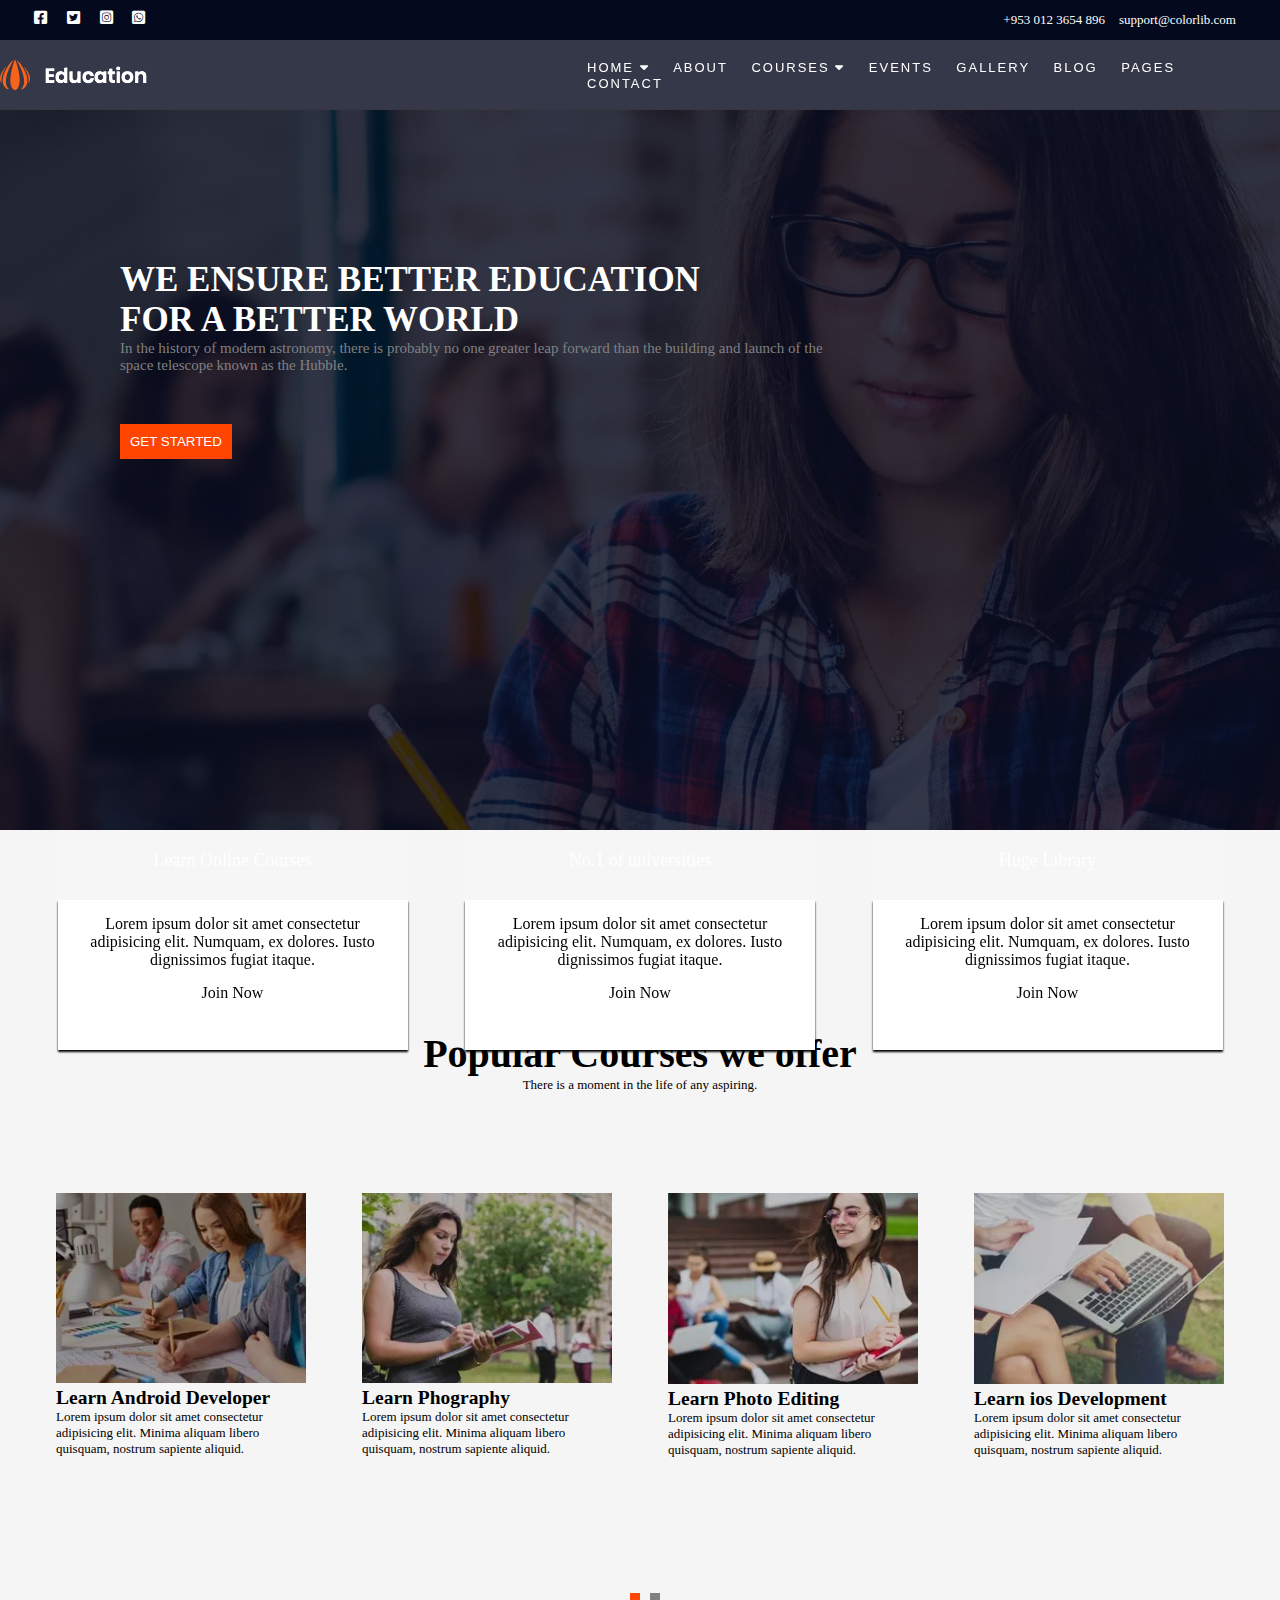
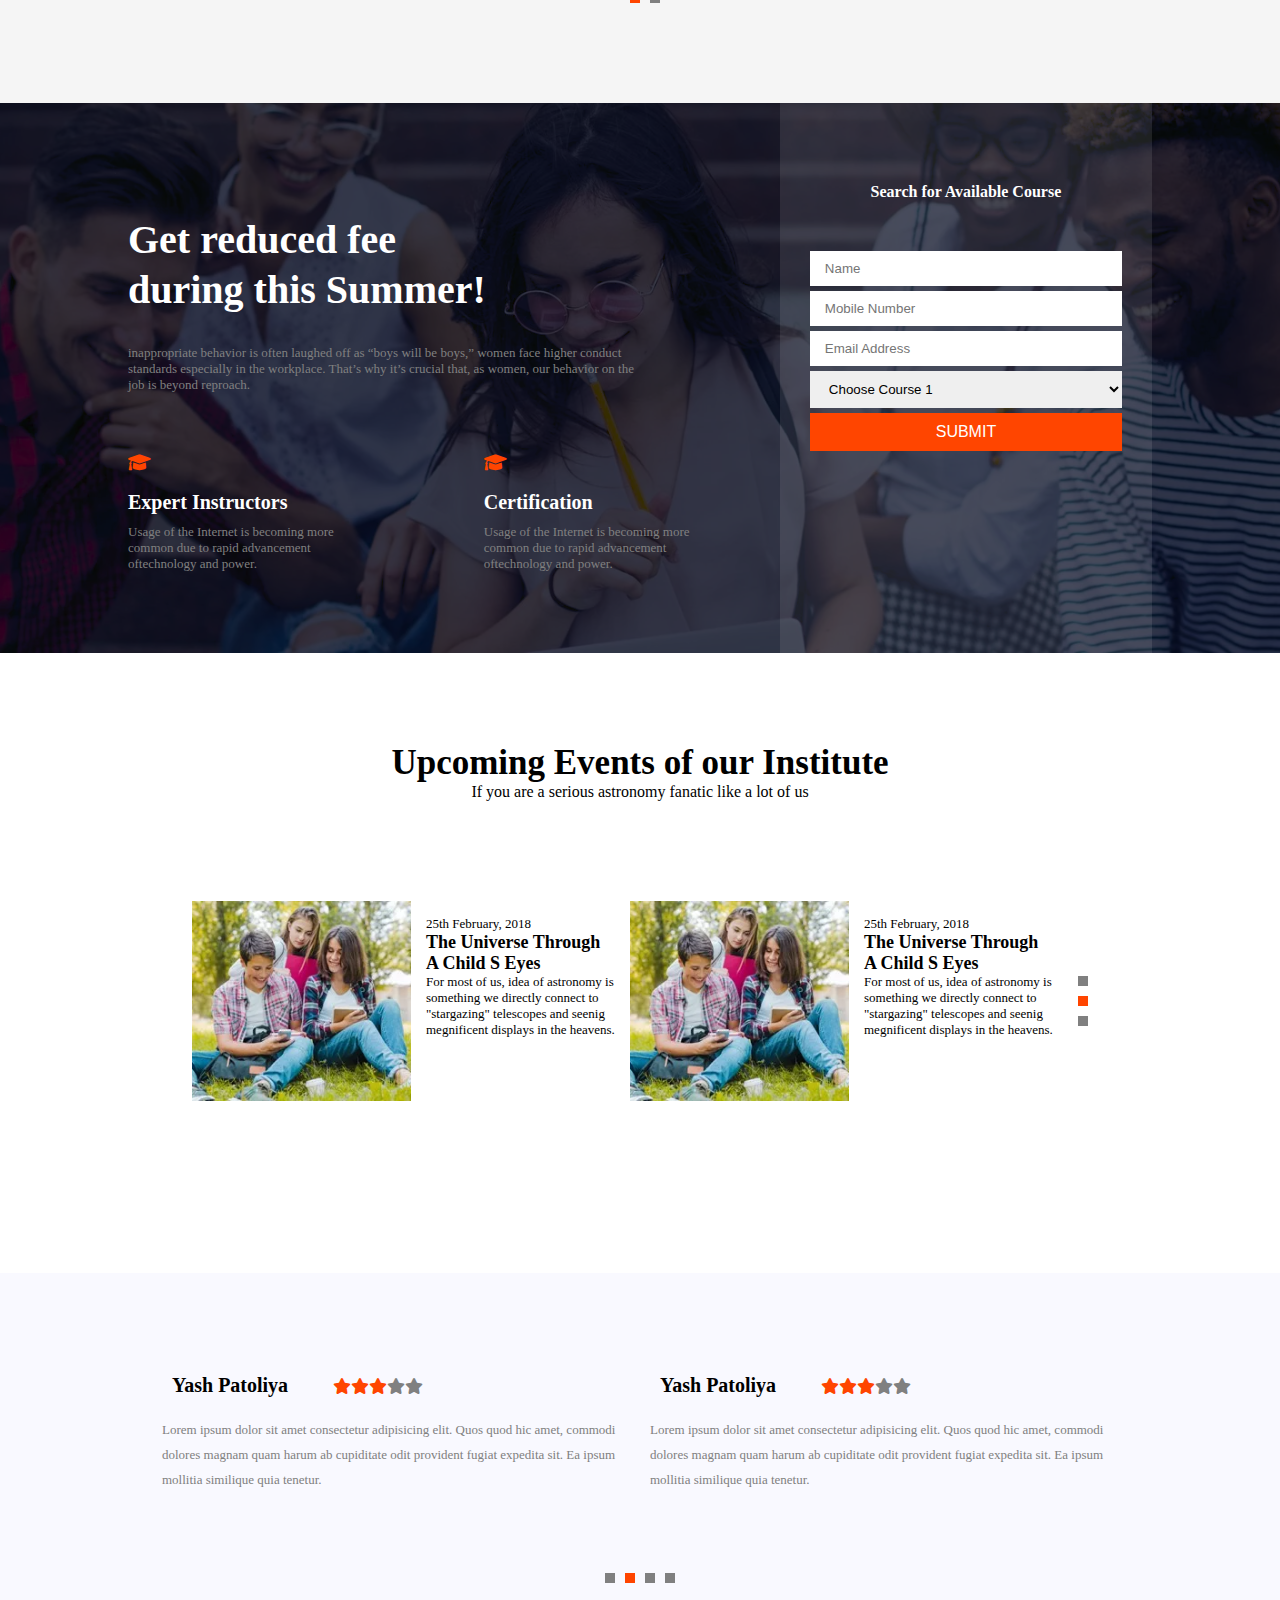
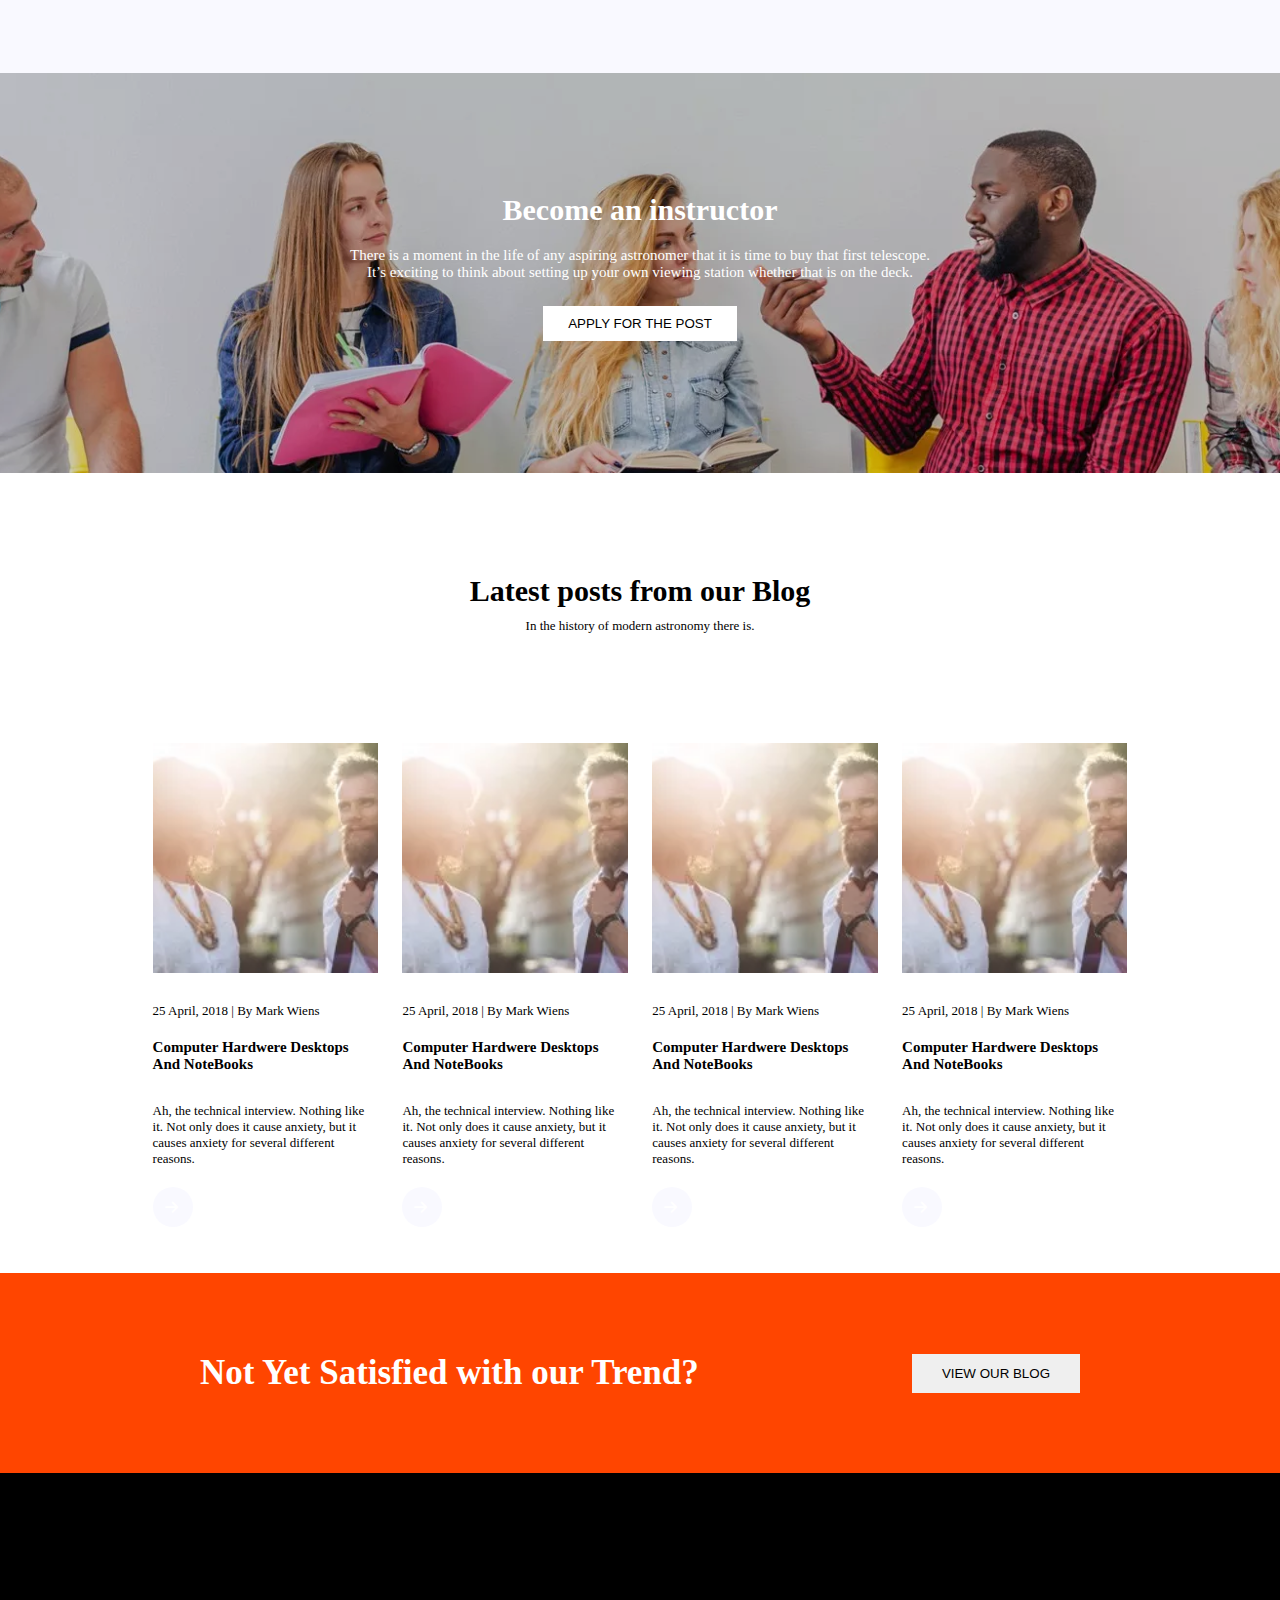
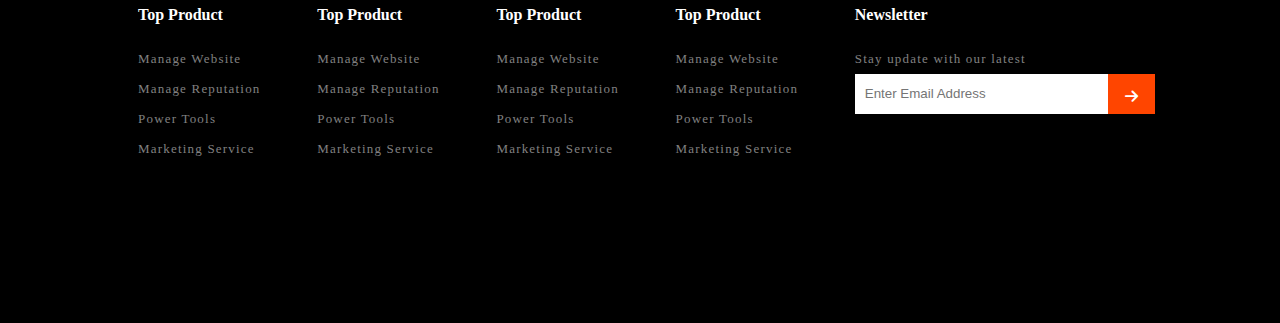
<file: index.html>
<!DOCTYPE html>
<html lang="en">

<head>
    <title>Education</title>
    <link rel="stylesheet" href="style.css">
    <link rel="stylesheet" href="css/all.min.css">
    <script async src="https://pagead2.googlesyndication.com/pagead/js/adsbygoogle.js?client=ca-pub-5617527949975057"
     crossorigin="anonymous"></script>
</head>

<body>
        <nav>
            <div class="head-line">
                <div class="icons">
                    <i class="fa-brands fa-facebook-square icon"></i>
                    <i class="fa-brands fa-twitter-square icon"></i>
                    <i class="fa-brands fa-instagram-square icon"></i>
                    <i class="fa-brands fa-whatsapp-square icon"></i>
                </div>
                <div class="contact-details">
                    <span>+953 012 3654 896</span>
                    <span>support@colorlib.com</span>
                </div>
            </div>
        
            <div class="nav-menu">
                <div class="logo"><a href="#home"><img src="img/logo.png" alt="Education Logo"></a></div>
                <div class="menu-list">
                    <ul>
                        <li>
                            <a href="#home">HOME <i class="fa-solid fa-caret-down"></i></a>
                            <div class="sub-menu">
                                <ul>
                                    <li>
                                        <a href="#">YASH ></a>
                                        <div class="peta-menu">
                                            <ul>
                                                <li>
                                                    <a href="#">YASH ></a>
                                                    <div class="peta1-menu">
                                                        <ul>
                                                            <li><a href="#">YASH</a></li>
                                                            <li><a href="#">YASH</a></li>
                                                            <li><a href="#">YASH</a></li>
                                                            <li><a href="#">YASH</a></li>
                                                        </ul>
                                                    </div>
                                                </li>
                                                <li><a href="#">YASH</a></li>
                                                <li><a href="#">YASH</a></li>
                                                <li><a href="#">YASH</a></li>
                                            </ul>
                                        </div>
                                    </li>
                                    <li><a href="#">YASH</a></li>
                                    <li><a href="#">YASH</a></li>
                                    <li><a href="#">YASH</a></li>
                                </ul>
                            </div>
                        </li>
                        <li><a href="#">ABOUT</a></li>
                        <li>
                            <a href="#courses">COURSES <i class="fa-solid fa-caret-down"></i></a>
                            <div class="mega-menu">
                                <div class="menu">
                                    <ul>
                                        <h4 class="mega-heads"><i class="fa-solid fa-circle "></i> Mega menu</h4>
                                        <li><a href="#">Mega menu</a></li>
                                        <li><a href="#">Mega menu</a></li>
                                        <li><a href="#">Mega menu</a></li>
                                    </ul>
                                </div>
                                <div class="menu">
                                    <ul>
                                        <h4 class="mega-heads"><i class="fa-solid fa-circle "></i> Mega menu</h4>
                                        <li><a href="#">Mega menu</a></li>
                                        <li><a href="#">Mega menu</a></li>
                                        <li><a href="#">Mega menu</a></li>
                                    </ul>
                                </div>
                                <div class="menu">
                                    <ul>
                                        <h4 class="mega-heads"><i class="fa-solid fa-circle "></i> Mega menu</h4>
                                        <li><a href="#">Mega menu</a></li>
                                        <li><a href="#">Mega menu</a></li>
                                        <li><a href="#">Mega menu</a></li>
                                    </ul>
                                </div>
                                <div class="menu">
                                    <ul>
                                        <h4 class="mega-heads"><i class="fa-solid fa-circle "></i> Mega menu</h4>
                                        <li><a href="#">Mega menu</a></li>
                                        <li><a href="#">Mega menu</a></li>
                                        <li><a href="#">Mega menu</a></li>
                                    </ul>
                                </div>
                                <div class="menu">
                                    <ul>
                                        <h4 class="mega-heads"><i class="fa-solid fa-circle "></i> Mega menu</h4>
                                        <li><a href="#">Mega menu</a></li>
                                        <li><a href="#">Mega menu</a></li>
                                        <li><a href="#">Mega menu</a></li>
                                    </ul>
                                </div>
                            </div>
                        </li>
                        <li><a href="#events">EVENTS</a></li>
                        <li><a href="#">GALLERY</a></li>
                        <li><a href="#blog">BLOG</a></li>
                        <li><a href="#">PAGES</a></li>
                        <li><a href="#">CONTACT</a></li>
                    </ul>
                </div>
            </div>
        </nav>
    <!-- section 1 -->
    <section id="main">

        <div class="nav section 1" id="home">
                
            <div class="wall-content">
                <h2 class="large-content">
                    WE ENSURE BETTER EDUCATION<br> FOR A BETTER WORLD</h2>
                <p class="small-content">In the history of modern astronomy, there is probably no one greater leap
                    forward than the building and launch of the<br> space telescope known as the Hubble.</p>
                <button class="btn-getstarted">GET STARTED</button>
            </div>
            <div class="main-box">
                <div class="box1 box">Learn Online Courses

                </div>
                <div class="box2 box">No.1 of universities

                </div>
                <div class="box3 box">Huge Library

                </div>
            </div>
            <div class="main-box-2">
                <div class="box4 box-down">
                    <div class="box-content pera">Lorem ipsum dolor sit amet consectetur adipisicing elit. Numquam, ex
                        dolores. Iusto dignissimos fugiat itaque.</div>
                    <div class="box-content join-now">Join Now</div>
                </div>
                <div class="box5 box-down">
                    <div class="box-content pera">Lorem ipsum dolor sit amet consectetur adipisicing elit. Numquam, ex
                        dolores. Iusto dignissimos fugiat itaque.</div>
                    <div class="box-content join-now">Join Now</div>
                </div>
                <div class="box6 box-down">
                    <div class="box-content pera">Lorem ipsum dolor sit amet consectetur adipisicing elit. Numquam, ex
                        dolores. Iusto dignissimos fugiat itaque.</div>
                    <div class="box-content join-now">Join Now</div>
                </div>
            </div>
        </div>
        <!-- section 2 -->
        <div>
            <div id="courses"></div>
            <h2 class="head-2">
                Popular Courses we offer
            </h2>
            <p class="head-2-down">
                There is a moment in the life of any aspiring.
            </p>
            <div class="box-courses">
                <div class="box1-c box-c">
                    <div class="box-img"><img src="img/one.jpg" alt="img 1" height="100%" width="100%"></div>
                    <div class="box1-content">
                        <h2>Learn Android Developer</h2>
                        <p>Lorem ipsum dolor sit amet consectetur adipisicing elit. Minima aliquam libero quisquam,
                            nostrum sapiente aliquid.</p>
                    </div>
                </div>
                <div class="box2-c box-c">
                    <div class="box-img"><img src="img/two.jpg" alt="img 1" height="100%" width="100%"></div>
                    <div class="box1-content">
                        <h2>Learn Phography</h2>
                        <p>Lorem ipsum dolor sit amet consectetur adipisicing elit. Minima aliquam libero quisquam,
                            nostrum sapiente aliquid.</p>
                    </div>
                </div>
                <div class="box3-c box-c">
                    <div class="box-img"><img src="img/three.jpg" alt="img 1" height="100%" width="100%"></div>
                    <div class="box1-content">
                        <h2>Learn Photo Editing</h2>
                        <p>Lorem ipsum dolor sit amet consectetur adipisicing elit. Minima aliquam libero quisquam,
                            nostrum sapiente aliquid.</p>
                    </div>
                </div>
                <div class="box4-c box-c">
                    <div class="box-img"><img src="img/four.jpg" alt="img 1" height="100%" width="100%"></div>
                    <div class="box1-content">
                        <h2>Learn ios Development</h2>
                        <p>Lorem ipsum dolor sit amet consectetur adipisicing elit. Minima aliquam libero quisquam,
                            nostrum sapiente aliquid.</p>
                    </div>
                </div>
            </div>
            <div class="tranfer-box">
                <div class="tranfer-box1-c box-transfer-c"></div>
                <div class="tranfer-box2-c box-transfer-c"></div>
            </div>
        </div>
        <!-- section 3 -->
        <div class="section-3">
            <div class="bg-inner">
                <div class="content3">
                    <div class="content3-1 space">
                        <h2 class="head3-1 space">Get reduced fee<br>during this Summer!</h2>
                        <p class="pera3-1 space">inappropriate behavior is often laughed off as “boys will be boys,” women face higher conduct standards especially in the workplace. That’s why it’s crucial that, as women, our behavior on the job is beyond reproach.</p>
                    </div>
                    <div class="content3-icon3 space">
                        <div class="content3-2 space">
                            <div class="icon3-1 icon3">
                                <i class="fa-solid fa-graduation-cap icon3"></i>
                            </div>
                            <h3 class="head3-2 head3 ">Expert Instructors</h3>
                            <p class="pera3-2 pera3-1 ">Usage of the Internet is becoming more<br>common due to rapid advancement <br>oftechnology and power.</p>
                        </div>
                        <div class="content3-3 space">
                            <div class="icon3-2 icon3">
                                <i class="fa-solid fa-graduation-cap icon3"></i>
                            </div>
                            <h3 class="head3-3 head3 ">Certification</h3>
                            <p class="pera3-3 pera3-1 ">Usage of the Internet is becoming more<br>common due to rapid advancement <br>oftechnology and power.</p>
                        </div>
                    </div>
                </div>
                <div class="form3">
                    <h2 class="form3-head1">Search for Available Course</h2>
                    <form action="" class="form3-1">
                        <input type="text" placeholder="Name" class="form3-input">
                        <input type="mobile" placeholder="Mobile Number" class="form3-input">
                        <input type="email" placeholder="Email Address" class="form3-input">
                        <select name="Choose Course" class="form3-input form3-select">
                            <option value="" class="form3-input">Choose Course 1</option>
                            <option value="" class="form3-input">Choose Course 2</option>
                            <option value="" class="form3-input">Choose Course 3</option>
                            <option value="" class="form3-input">Choose Course 4</option>
                        </select>
                        <input type="submit" value="SUBMIT" class="form3-input form3-submit1">
        
                    </form>
                </div>
            </div>
        </div>
        <!-- section 4 -->
        <div class="section4" id="events">
            <div class="comtent4">
                <h2 class="head4-1">Upcoming Events of our Institute</h2>
                <p class="pera4-1">If you are a serious astronomy fanatic like a lot of us</p>
            </div>
            <div class="slider4-1">
                <div class="slide-1">
                    <div class="slide-1-img"></div>
                    <div class="slide-1-content">
                        <p class="pera4-2">25th February, 2018</p>
                        <h2 class="slide-1-head">The Universe Through A Child S Eyes</h2>
                        <p class="pera4-2">For most of us, idea of astronomy is something we directly connect to "stargazing" telescopes and seenig megnificent displays in the heavens.</p>
                    </div>
                </div>
                <div class="slide-1">
                    <div class="slide-1-img"></div>
                    <div class="slide-1-content">
                        <p class="pera4-2">25th February, 2018</p>
                        <h2 class="slide-1-head">The Universe Through A Child S Eyes</h2>
                        <p class="pera4-2">For most of us, idea of astronomy is something we directly connect to "stargazing" telescopes and seenig megnificent displays in the heavens.</p>
                    </div>
                </div>
                <div class="slide4-box">
                    <div class="slide4-box1"></div>
                    <div class="slide4-box1 slide4-box-red"></div>
                    <div class="slide4-box1"></div>
                </div>
            </div>
        </div>
        <!-- sction 5 -->
        <div class="section5">
            <div class="slide5">
                <div class="slide5-1">
                    <div class="content5">
                        <h2 class="name5">Yash Patoliya&nbsp;&nbsp;&nbsp;&nbsp;&nbsp;&nbsp;&nbsp;&nbsp;&nbsp;<i class="fa-solid fa-star orenge"></i><i class="fa-solid fa-star orenge"></i><i class="fa-solid fa-star orenge"></i><i class="fa-solid fa-star gray"></i><i class="fa-solid fa-star gray"></i></h2>
                        <p class="pear5-1">Lorem ipsum dolor sit amet consectetur adipisicing elit. Quos quod hic amet, commodi dolores magnam quam harum ab cupiditate odit provident fugiat expedita sit. Ea ipsum mollitia similique quia tenetur.</p>
                    </div>
                </div>
                <div class="slide5-1">
                    <div class="content5">
                        <h2 class="name5">Yash Patoliya&nbsp;&nbsp;&nbsp;&nbsp;&nbsp;&nbsp;&nbsp;&nbsp;&nbsp;<i class="fa-solid fa-star orenge"></i><i class="fa-solid fa-star orenge"></i><i class="fa-solid fa-star orenge"></i><i class="fa-solid fa-star gray"></i><i class="fa-solid fa-star gray"></i></h2>
                        <p class="pear5-1">Lorem ipsum dolor sit amet consectetur adipisicing elit. Quos quod hic amet, commodi dolores magnam quam harum ab cupiditate odit provident fugiat expedita sit. Ea ipsum mollitia similique quia tenetur.</p>
                    </div>
                </div>
            </div>
        <div class="slide5-box">
            <div class="slide5-box1"></div>
            <div class="slide5-box1 slide5-box-red"></div>
            <div class="slide5-box1"></div>
            <div class="slide5-box1"></div>
        </div>
    </div>
    <!-- section 6 -->
    <div class="section6">
        <div class="content6">
            <h2 class="head6-1">Become an instructor</h2>
        <p class="pera6-1">There is a moment in the life of any aspiring astronomer that it is time to buy that first telescope.</p>
        <p class="pera6-1">It’s exciting to think about setting up your own viewing station whether that is on the deck.</p>
        <button class="btn6-appltforthepost">APPLY FOR THE POST</button>
        </div>
    </div>
    <!-- section 7 -->
    <div class="section7" id="blog">
        <div class="content7">
            <h2 class="head7">Latest posts from our Blog</h2>
            <p class="pear7">In the history of modern astronomy there is.</p>
        </div>
        <div class="box7">
            <div class="box7-1 Box7-1">
                <div class="bg7-img"></div>
                <p class="pera7-1">25 April, 2018 | By Mark Wiens</p>
                <h2 class="head7-1 Head7-1">Computer Hardwere Desktops And NoteBooks</h2>
                <p class="pera7-1">Ah, the technical interview. Nothing like it. Not only does it cause anxiety, but it causes anxiety for several different reasons.</p>
                <div class="details7"><i class="fa-solid fa-arrow-right ico-search"></i><h2 class="ico-name">Details</h2></div>
            </div>
            <div class="box7-1 Box7-2">
                <div class="bg7-img"></div>
                <p class="pera7-1">25 April, 2018 | By Mark Wiens</p>
                <h2 class="head7-1 Head7-2">Computer Hardwere Desktops And NoteBooks</h2>
                <p class="pera7-1">Ah, the technical interview. Nothing like it. Not only does it cause anxiety, but it causes anxiety for several different reasons.</p>
                <div class="details7"><i class="fa-solid fa-arrow-right ico-search"></i><h2 class="ico-name">Details</h2></div>
            </div>
            <div class="box7-1 Box7-3">
                <div class="bg7-img"></div>
                <p class="pera7-1">25 April, 2018 | By Mark Wiens</p>
                <h2 class="head7-1 Head7-3">Computer Hardwere Desktops And NoteBooks</h2>
                <p class="pera7-1">Ah, the technical interview. Nothing like it. Not only does it cause anxiety, but it causes anxiety for several different reasons.</p>
                <div class="details7"><i class="fa-solid fa-arrow-right ico-search"></i><h2 class="ico-name">Details</h2></div>
            </div>
            <div class="box7-1 Box7-4">
                <div class="bg7-img"></div>
                <p class="pera7-1">25 April, 2018 | By Mark Wiens</p>
                <h2 class="head7-1 Head7-4">Computer Hardwere Desktops And NoteBooks</h2>
                <p class="pera7-1">Ah, the technical interview. Nothing like it. Not only does it cause anxiety, but it causes anxiety for several different reasons.</p>
                <div class="details7"><i class="fa-solid fa-arrow-right ico-search"></i><h2 class="ico-name">Details</h2></div>
            </div>
        </div>
        <!-- section 8 -->
        <div class="section8">
            <div class="orange-box8">
                    <h1 class="head8-orange">Not Yet Satisfied with our Trend?</h1>
                <button class="viewblog-orange">VIEW OUR BLOG</button>
            </div>
            <div class="black-box8">
                <div class="content8-black">
                    <div class="box8">
                        <h2 class="head8-black">Top Product</h2>
                        <p class="pera8-black">Manage Website</p>
                        <p class="pera8-black">Manage Reputation</p>
                        <p class="pera8-black">Power Tools</p>
                        <p class="pera8-black">Marketing Service</p>
                    </div>
                    <div class="box8">
                        <h2 class="head8-black">Top Product</h2>
                        <p class="pera8-black">Manage Website</p>
                        <p class="pera8-black">Manage Reputation</p>
                        <p class="pera8-black">Power Tools</p>
                        <p class="pera8-black">Marketing Service</p>
                    </div>
                    <div class="box8">
                        <h2 class="head8-black">Top Product</h2>
                        <p class="pera8-black">Manage Website</p>
                        <p class="pera8-black">Manage Reputation</p>
                        <p class="pera8-black">Power Tools</p>
                        <p class="pera8-black">Marketing Service</p>
                    </div>
                    <div class="box8">
                        <h2 class="head8-black">Top Product</h2>
                        <p class="pera8-black">Manage Website</p>
                        <p class="pera8-black">Manage Reputation</p>
                        <p class="pera8-black">Power Tools</p>
                        <p class="pera8-black">Marketing Service</p>
                    </div>
                    <div class="box8">
                        <h2 class="head8-black">Newsletter</h2>
                        <p class="pera8-black">Stay update with our latest</p>
                        <div class="input-email">
                            <input type="email" placeholder="Enter Email Address" class="">
                            <button type="submit"><i class="fa-solid fa-arrow-right ico-search"></i></button>
                        </div>
                    </div>
                </div>
            </div>
        </div>
    </div>
        
    </section>



</body>

</html>
</file>
<file: style.css>
* {
    margin: 0;
    padding: 0;
    box-sizing: border-box;
}

body {
    z-index: -1;
    background-color: whitesmoke;
}

html {
    scroll-behavior: smooth;
    font-family: poppins;
}

nav{
    position: sticky;
    top: 0;
    z-index: 1; 
}

/* top head line */
.head-line {
    height: 40px;
    width: 100%;
    display: flex;
    background-color: #04091E;
    color: white;
    padding: 10px;
    justify-content: center;
    position: sticky;
    top: 0;
    left: 0;
    z-index: 2;
}

/* hed line icons */
.icons {
    letter-spacing: 8px;
    font-size: 15px;
    text-align: center;
    margin-right: 850px;
}

/* head line contect ditails */
span {
    margin-right: 10px;
    font-size: small;
}

/* navgaion section with home */
.nav {
    height: 720px;
    width: 10 0%;
    display: flex;
    /* justify-content: center; */
    /* align-content: center; */
    background-color: rgba(4, 9, 30, .8);
    background-image: url(img/wall.jpg);
    background-blend-mode: darken;
    background-size: cover;
    background-position: center;
    background-repeat: no-repeat;

}

/* nav menu links */
.nav-menu {
    height: 70px;
    width: 100%;
    display: flex;
    justify-content: center;
    align-content: center;
    padding: 20px 0;
    background-color: rgba(4, 9, 30, .8);
    background-blend-mode: multiply;
    border-bottom: 1px solid #39353e;
    font-size: 14px;
    font-weight: 800;
    position: sticky;
    top: 40px;
    left: 0;
    z-index: 2;
}

/* nav menu lists */
.menu-list ul li {
    list-style: none;
    display: inline;
    /* border-bottom: 1px solid white; */
}
.menu-list ul li a:hover{
    color: orangered;
    /* border-bottom: 1px solid white; */
}
/* nav menu list and links */
.menu-list ul li a{
    transition: .3s;
    text-decoration: none;
    color: white;
    margin-right: 20px;
    font-family: -apple-system, BlinkMacSystemFont, 'Segoe UI', Roboto, Oxygen, Ubuntu, Cantarell, 'Open Sans', 'Helvetica Neue', sans-serif;
    letter-spacing: 2px;
    font-weight: 100;
    font-size: small;
    padding-bottom: 35px;
}
.sub-menu{
    position: absolute;
    top: 70px;
    background-color: #04091E;
    opacity: 0;
    visibility: hidden;
    transition: .5s;
    /* padding-top: 35px; */
}
.sub-menu ul{
    display: flex;
    flex-direction: column;
    justify-content: center;
    align-items: center;
    /* height: 200px; */
}
.sub-menu ul li{
    text-align: center;
    padding: 10px 20px;
    /* border-bottom: .5px solid white; */
    /* border-width: 1px; */
    margin: 5px 10px;
    border: 1px solid transparent;
    transition: 1s;
}
.sub-menu ul li:hover{

    border: 1px solid white;
}
.menu-list ul li:hover .sub-menu{
    opacity: 1;
    visibility: visible;
}
.sub-menu ul li:hover .peta-menu{
    opacity: .7;
    visibility: visible;
}
.peta-menu ul li:hover .peta1-menu{
    opacity: .7;
    visibility: visible;
}
nav ul li:hover .mega-menu{
    opacity: .7;
    visibility: visible;
}

.sub-menu ul li a{
    text-decoration: none;
    color: white;
    list-style: none;
    text-align: center;
    padding: 10px 30px;
}
.peta-menu{
    position: absolute;
    top: 20px;
    right: -195px;
    background-color: #04091E;
    opacity: .5s;
    opacity: 0;
    visibility: hidden;
    transition: .5s;
}
.peta1-menu{
    position: absolute;
    top: 20px;
    right: -175px;
    background-color: #04091E;
    opacity: 0;
    visibility: hidden;
    transition: .5s;
}
.mega-menu{
    width: 720px;
    height: 150px;
    position: absolute;
    top: 70px;
    background-color: #04091E;
    opacity: 0;
    visibility: hidden;
    transition: .5s;
    margin: 0 auto;
    display: flex;
    justify-content: space-between;
    align-items: center;
    
    
}
.menu{
    width: auto;
    /* border: 1px solid white; */
}
.menu ul{
    display: flex;
    flex-direction: column;
}
.mega-menu ul li{
    padding: 5px 5px;
    border: 1px solid transparent;
    margin: 0 10px;
    text-align: center;
}
.mega-menu ul li:hover{
    border: 1px solid white;
}
.mega-heads{
    color: white;
    border-bottom: 1px solid white;
    padding-bottom: 5px;
    cursor: pointer;
}
.mega-heads i{
    font-weight: 500;
}
/* nav menu logo */
.logo {
    margin-right: 440px;
}

/* navigation section in wall content */
.wall-content {
    margin: 150px 120px;
}

.large-content {
    width: 100%;
    font-size: 35px;
    color: white;
}

.small-content {
    font-size: 15px;
    color: grey;
}

/* navigation wall start button */
.btn-getstarted {
    display: block;
    position: static;
    padding: 10px;
    background-color: orangered;
    border: none;
    color: white;
    transition: .3s;
    margin-top: 50px;
}

.btn-getstarted:hover {
    background-color: white;
    color: orangered;
}

/* navigation section with box */
.main-box {
    display: flex;
    justify-content: space-evenly;
    width: 100%;
    height: 70px;
    background-color: transparent;
    position: absolute;
    bottom: 0px;
    z-index: 1;
}

.box {
    width: 350px;
    height: 70px;
    background-color: rgba(250, 250, 250, 0.2);
    text-align: center;
    font-size: 18px;
    padding-top: 20px;
    color: white;
    font-family: poppins;
    cursor: pointer;

}

.main-box-2 {
    display: flex;
    justify-content: space-evenly;
    width: 100%;
    height: 150px;
    background-color: transparent;
    position: absolute;
    bottom: -150px;
    z-index: 1;
}

.box-down {
    width: 350px;
    height: 150px;
    background-color: white;
    box-shadow: 0px 2px 2px 0px black;
    cursor: pointer;
}

.box-content {
    margin: 15px;
    text-align: center;
}

.join-now {
    margin: 10px;
    text-align: center;
}

.box-down:hover .join-now {
    color: orangered;
}
.mega-menu{
    /* display: flex; */
    background-color: #04091E;
}
/* Section 2 Section 2 Section 2 Section 2 Section 2 Section 2 Section 2 Section 2 Section 2 Section 2 Section 2 */
.head-2 {
    margin-top: 200px;
    text-align: center;
    font-size: 40px;
}

.head-2-down {
    text-align: center;
    font-size: small;
}

.box-courses {
    display: flex;
    justify-content: space-evenly;
    margin-top: 100px;
    width: 100%;
    height: 400px;
    background: transparent;
    margin: 0 auto;
}

.box-c {
    margin-top: 100px;
    height: 300px;
    width: 250px;
    background-color: transparent;
}

.box1-content {
    font-size: small;
}

.box-img {
    transition: .3s;
}

.box-c:hover .box-img {
    transform: scale(1.15);
}

.tranfer-box {
    height: 10px;
    width: 100%;
    background: transparent;
    display: flex;
    justify-content: center;
    align-items: center;
    margin: 100px auto;
}

.box-transfer-c {
    display: flex;
    height: 10px;
    width: 10px;
    background: orangered;
    margin-left: 10px;
}

.tranfer-box2-c {
    background-color: grey;
}

/* Section 3 Section 3 Section 3 Section 3 Section 3 Section 3 Section 3 Section 3 Section 3 Section 3 Section 3 */
.section-3 {
    width: 100%;
    height: 550px;
    background-color: rgba(4, 9, 30, .8);
    background-image: url(img/form-img.jpg);
    background-blend-mode: darken;
    background-position: center;
    background-size: cover;
    font-family: poppins;

}

.bg-inner {
    width: 80%;
    height: 550px;
    display: flex;
    justify-content: space-around;
    align-items: center;
    margin: 0 auto;
}

.content3-1 {
    width: 80%;
    font-family: poppins;
}

.head3-1 {
    color: white;
    font-size: 40px;
    line-height: 50px;
}

.pera3-1 {
    color: grey;
    font-size: 13px;
}

.content3-icon3 {
    display: flex;
}

.content3-2 {
    margin-right: 150px
}

.head3 {
    font-size: 20px;
    margin-bottom: 10px;
    color: white;
}

.icon3 {
    color: orangered;
    font-size: large;
    margin-bottom: 10px;
}

.space {
    margin-top: 30px;
}

.form3 {
    height: 100%;
    width: 600px;
    background-color: rgba(250, 250, 250, 0.1);
    padding: 30px 30px;
}

.form3-head1 {
    font-size: medium;
    color: white;
    margin: 50px 0;
    text-align: center;
}

.form3-input {
    width: 100%;
    padding: 10px 15px;
    margin-bottom: 5px;
    border: none;
}

.form3-submit1 {
    color: white;
    background-color: orangered;
    font-size: medium;
}

/* Section 4 Section 4 Section 4 Section 4 Section 4 Section 4 Section 4 Section 4 Section 4 Section 4 Section 4 */

.section4 {
    width: 100%;
    height: 620px;
    background-color: white;
    padding: 7% 15%;
}

.head4-1 {
    text-align: center;
    font-size: 35px;
}

.pera4-1 {
    text-align: center;
}

.slider4-1 {
    width: 100%;
    height: 400px;
    background-color: transparent;
    display: flex;
    align-items: center;
    justify-content: flex-start;
}

.slide-1 {
    height: 200px;
    width: 50%;
    background-color: #fff;
    display: flex;
    justify-content: center;
}

.slide-1:hover .slide-1-img {
    transform: scale(1.1);
}

.slide-1-img {
    width: 50%;
    height: 100%;
    background-color: transparent;
    background-image: url(img/section4.jpg);
    background-size: cover;
    background-position: center;
    transition: .3s;
}

.slide-1-content {
    width: 50%;
    height: 100%;
    background-color: transparent;
    padding: 15px;
}

.pera4-2 {
    font-size: small;
}

.slide-1-head {
    font-size: large;
}

.slide4-box {
    height: 100%;
    width: 20px;
    background-color: transparent;
    display: flex;
    flex-direction: column;
    justify-content: center;
}

.slide4-box1 {
    width: 10px;
    height: 10px;
    background-color: grey;
    margin: 5px 10px;
}

.slide4-box-red {
    background-color: orangered;
}

/* Section 5 Section 5 Section 5 Section 5 Section 5 Section 5 Section 5 Section 5 Section 5 Section 5 Section 5 */
.section5 {
    width: 100%;
    height: 400px;
    background-color: #F9F9FF;
    padding: 0px 30px;
}

.slide5 {
    width: 80%;
    height: 300px;
    background-color: #F9F9FF;
    margin: 0 auto;
    display: flex;
    align-items: center;
    justify-content: center;
}

.content5 {
    width: 100%;
    height: 100%;
    background-color: #F9F9FF;
    padding: 10px;
}

.name5 {
    cursor: pointer;
    margin: 20px 10px;
    font-size: 20px;
}

.gray {
    color: gray;
    font-size: medium;
}

.orenge {
    color: orangered;
    font-size: medium;
}

.pear5-1 {
    font-size: small;
    color: grey;
    line-height: 25px
}

.slide5-box {
    width: 100%;
    height: 10px;
    background-color: transparent;
    display: flex;
    justify-content: center;
}

.slide5-box1 {
    width: 10px;
    height: 10px;
    background-color: grey;
    margin: 0 5px;
}

.slide5-box-red {
    background-color: orangered;
}

/* Section 6 Section 6 Section 6 Section 6 Section 6 Section 6 Section 6 Section 6 Section 6 Section 6 Section 6 */
.section6 {
    width: 100%;
    height: 400px;
    background-color: rgba(4, 9, 30, .2);
    background-image: url(img/section6.jpg);
    background-blend-mode: darken;
    background-size: cover;
    background-position: center;
    padding: 50px 100px;
}

.content6 {
    width: 100%;
    height: 100%;
    background-color: transparent;
    text-align: center;
    color: white;
    padding: 70px 0;
}

.head6-1 {
    font-size: 30px;
    margin-bottom: 20px;
}

.pera6-1 {
    font-size: 15px;
}

.btn6-appltforthepost {
    padding: 10px 25px;
    margin-top: 25px;
    border: none;
    background-color: white;
    transition: .3s;
}

.btn6-appltforthepost:hover {
    background-color: black;
    color: white;
}

/* Section 7 section7 section7 section7 section7 section7 section7 section7 section7 section7 section7 section7 */
.section7 {
    width: 100%;
    height: 900px;
    background-color: white;
    padding: 100px 0;
}

.content7 {
    text-align: center;
    line-height: 35px;
    margin-bottom: 100px;
}

.head7 {
    font-size: 30px;
}

.pear7 {
    font-size: small;
}

.box7 {
    width: 80%;
    height: 530px;
    background-color: white;
    margin: 0 auto;
    display: flex;
    justify-content: space-evenly;
}

.box7-1 {
    width: 22%;
    height: 460px;
}

.box7-1:hover .bg7-img {
    transform: scale(1.05);
    border: none;
}

.bg7-img {
    width: 100%;
    height: 50%;
    background-color: #39353e;
    background-image: url(img/section7.jpg);
    background-size: cover;
    background-position: center;
    background-repeat: no-repeat;
    transition: .3s;
}

.pera7-1 {
    margin-top: 30px;
    margin-bottom: 20px;
    font-size: small;
}

.head7-1 {
    font-size: 15px;
    transition: .3s;
}

.Box7-1:hover .Head7-1 {
    color: orangered;
}

.Box7-2:hover .Head7-2 {
    color: orangered;
}

.Box7-3:hover .Head7-3 {
    color: orangered;
}

.Box7-4:hover .Head7-4 {
    color: orangered;
}

.details7 {
    display: flex;
    align-items: center;
    flex-direction: row;
    height: 40px;
    width: 40px;
    background-color: #F9F9FF;
    border-radius: 50%;
    overflow: hidden;
    transition: .4s;
}

.ico-search {
    text-align: center;
    font-size: 25px;
    margin: 5px 12px;
}

.ico-name {
    margin: 5px 5px;
    font-size: medium;
}

.details7:hover {
    width: 120px;
    border-radius: 200px;
    background-color: orangered;
    color: white;
}

/* Section 8 Section 8 Section 8 Section 8 Section 8 Section 8 Section 8 Section 8 Section 8 Section 8 Section 8 */
.section8 {
    width: 100%;
    height: 600px;
    background-color: aquamarine;
}

.orange-box8 {
    width: 100%;
    height: 200px;
    background-color: orangered;
    display: flex;
    justify-content: space-between;
    align-items: center;
    padding: 0 200px;
    color: white;
}

.viewblog-orange {
    transition: .3s;
}

.viewblog-orange:hover {
    background-color: black;
    color: white;
}

.head8-orange {
    cursor: pointer;
    font-size: 35px;
    font-weight: 600;
}

.viewblog-orange {
    padding: 12px 30px;
    border: none;
}

.black-box8 {
    width: 100%;
    height: 450px;
    background-color: black;
    color: white;
    display: flex;
    align-items: center;
}

.content8-black {
    cursor: pointer;
    width: 80%;
    height: 50%;
    background-color: transparent;
    display: flex;
    justify-content: space-evenly;
    margin: 0 auto;
}

.box8 {
    width: 30%;
    height: 100%;
    padding: 20px 10px;
    background-color: transparent;
}

.head8-black {
    color: white;
    margin-bottom: 20px;
    font-size: medium;
    letter-spacing: 1.2;
}

.pera8-black {
    color: gray;
    font-size: small;
    letter-spacing: 1.2px;
    line-height: 30px;
}

.input-email {
    height: 40px;
    width: 300px;
    background-color: transparent;
    display: flex;
}

.input-email input {
    width: 270px;
    padding: 10px 10px;
    border: none;
}

.input-email button {
    padding: 10px 5px;
    background-color: orangered;
    border: none;
}

.ico-search {
    font-size: 15px;
    color: white;
    font-weight: 100;
    /* padding: 10px 10px; */
    /* background-color: orange; */
}
</file>
